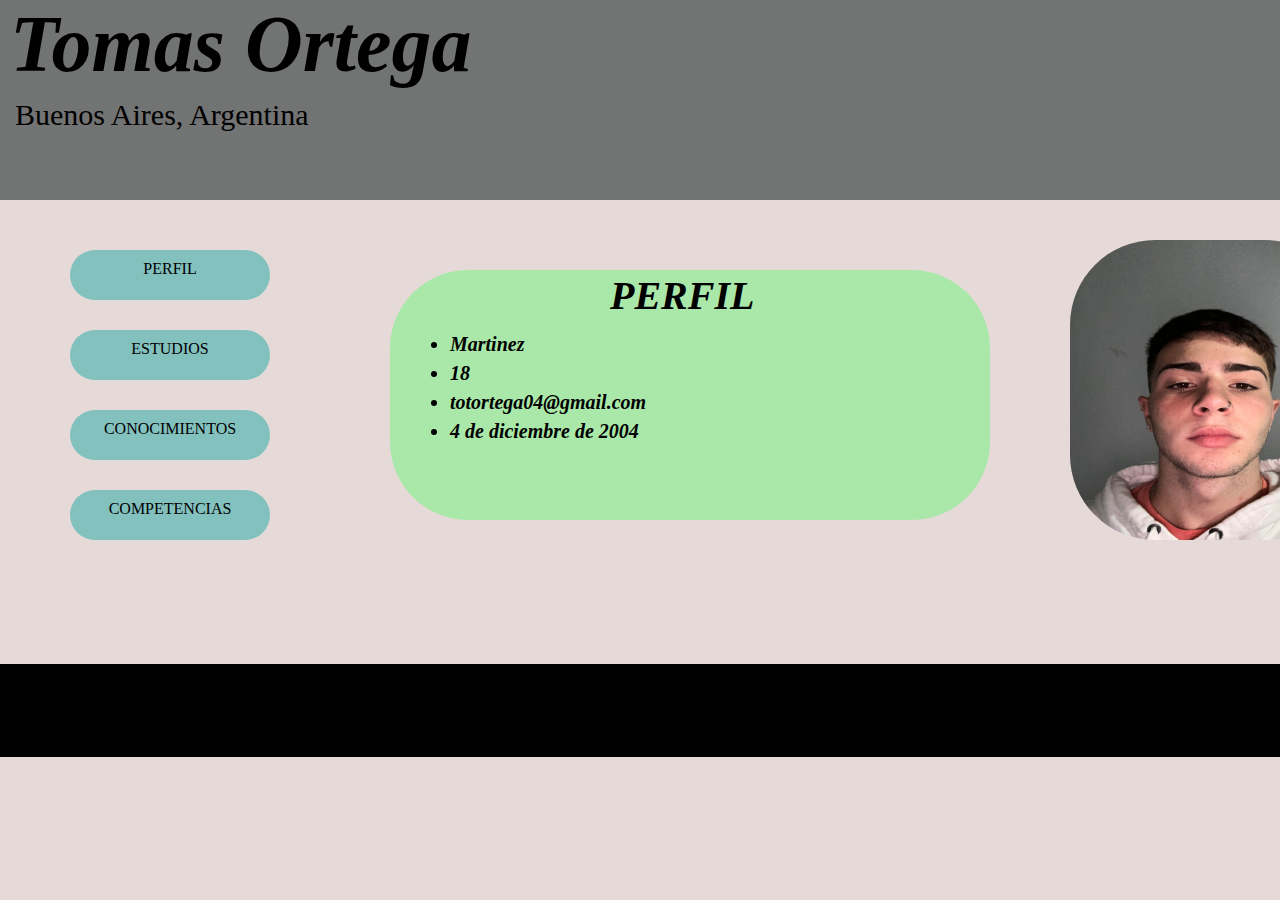
<file: index.html>
<!DOCTYPE html>
<html lang="en">
<head>
    <meta charset="UTF-8">
    <meta http-equiv="X-UA-Compatible" content="IE=edge">
    <meta name="viewport" content="width=device-width, initial-scale=1.0">
    <title>Curriculum</title>
    <link rel="stylesheet" href="estilos.css">
    <style>
        a{
            color: black;
            text-decoration: none;
        }
    </style>
</head>
<body>
   
    <header class="header">
<nav>
    <h1 class="titulo"> Tomas Ortega </h1>
    <h2 class="subtitulo"> Buenos Aires, Argentina </h2>
    <ul class="navulli">
        <li> <a href="index.html">PERFIL</a></li>
        <li> <a href="estudios.html">ESTUDIOS</a></li>
        <li> <a href="conocimientos.html">CONOCIMIENTOS</a></li>
        <li> <a href="competencias.html">COMPETENCIAS</a></li>
    </ul>
</header>
<main>
    <div class="fondoh2">
    <h2 class="subtitulo3">PERFIL</h2>
    <ul class="textobl">
        <li>Martinez</li>
        <li>18</li>
        <li>totortega04@gmail.com</li>
        <li>4 de diciembre de 2004</li>
    </ul>
</div>
    <img class="foto" src="yocv.jpg" alt="foto">

   
</main>
<footer class="foot">

</footer>

</body>
</html>
</file>
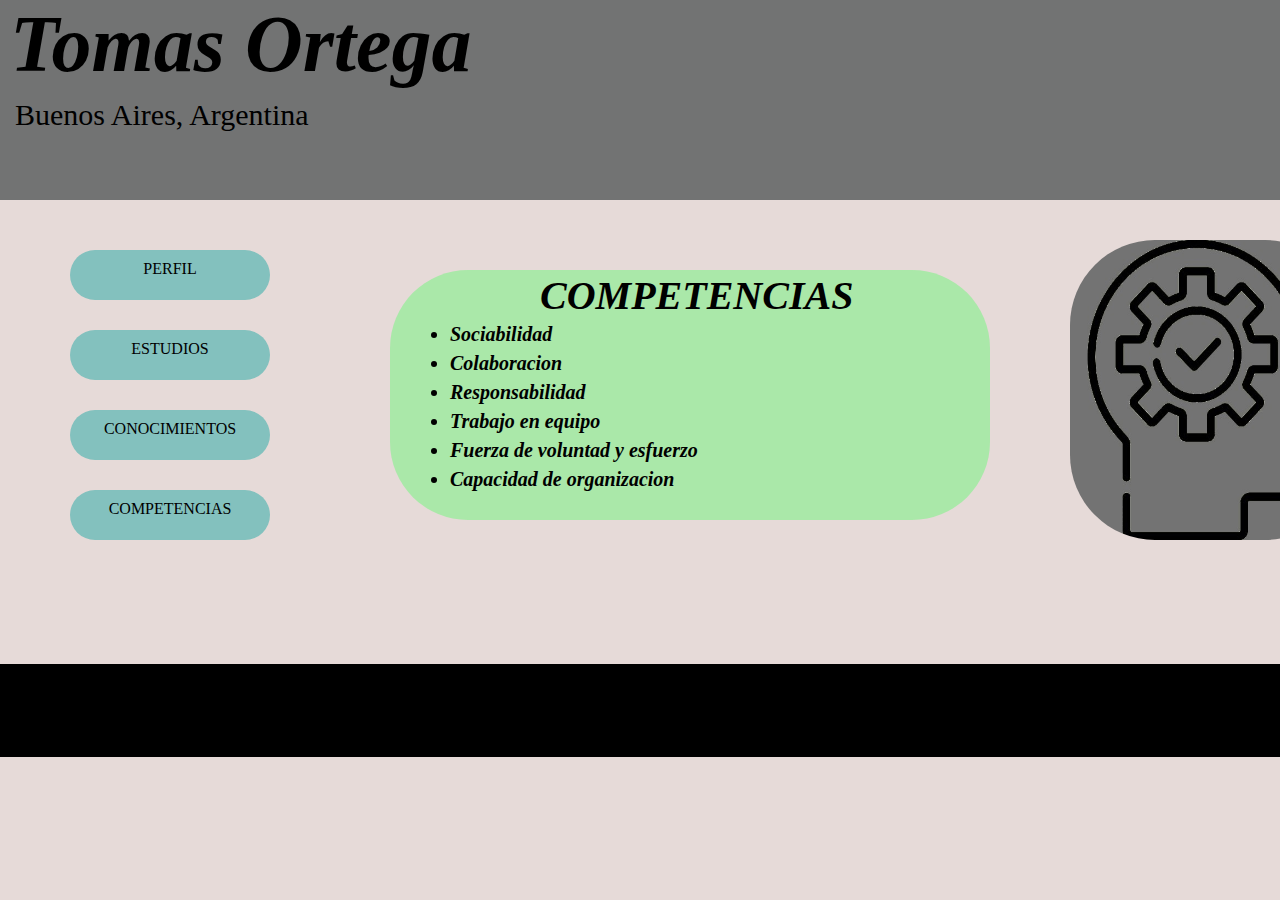
<file: competencias.html>
<!DOCTYPE html>
<html lang="en">
<head>
    <meta charset="UTF-8">
    <meta http-equiv="X-UA-Compatible" content="IE=edge">
    <meta name="viewport" content="width=device-width, initial-scale=1.0">
    <title>Curriculum</title>
    <link rel="stylesheet" href="estilos.css">
    <style>
        a{
            color: black;
            text-decoration: none;
        }
    </style>
</head>
<body>
    <header class="header">
<nav>
    <h1 class="titulo"> Tomas Ortega </h1>
    <h2 class="subtitulo"> Buenos Aires, Argentina </h2>
    <ul class="navulli">
        <li> <a href="index.html">PERFIL</a></li>
        <li> <a href="estudios.html">ESTUDIOS</a></li>
        <li> <a href="conocimientos.html">CONOCIMIENTOS</a></li>
        <li> <a href="competencias.html">COMPETENCIAS</a></li>
    </ul>
</header>
<main>
    <div class="fondoh2">
    <h2 class="subtitulo2">COMPETENCIAS</h2>
    <ul class="textobl1">
        <li>Sociabilidad</li>
        <li>Colaboracion</li>
        <li>Responsabilidad</li>
        <li>Trabajo en equipo</li>
        <li>Fuerza de voluntad y esfuerzo</li>
        <li>Capacidad de organizacion</li>
    </ul>
</div>
    <img class="foto" src="habilidades.jpg" alt="foto">

   
</main>
<footer class="foot">

</footer>

</body>
</html>
</file>
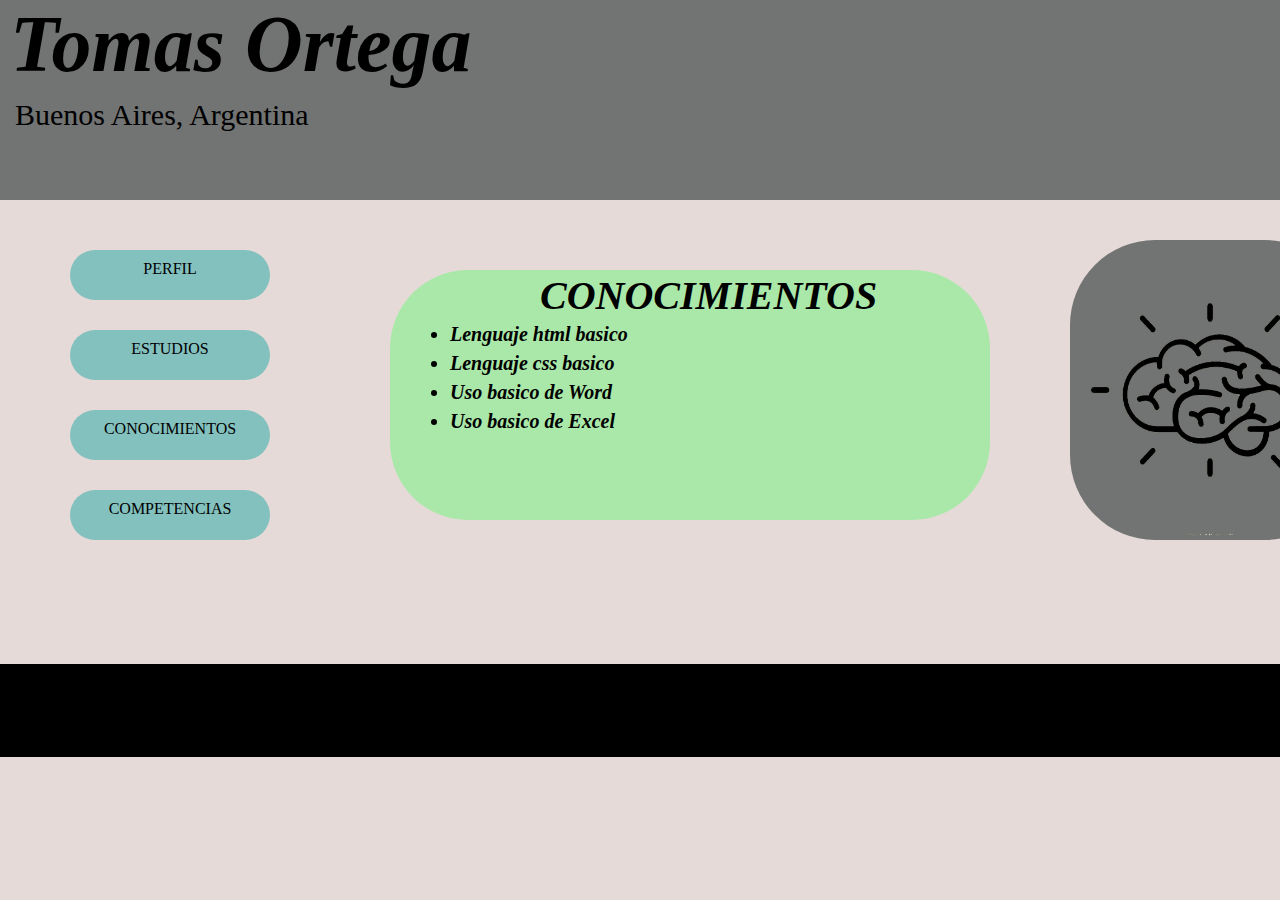
<file: conocimientos.html>
<!DOCTYPE html>
<html lang="en">
<head>
    <meta charset="UTF-8">
    <meta http-equiv="X-UA-Compatible" content="IE=edge">
    <meta name="viewport" content="width=device-width, initial-scale=1.0">
    <title>Curriculum</title>
    <link rel="stylesheet" href="estilos.css">
    <style>
        a{
            color: black;
            text-decoration: none;
        }
    </style>
</head>
<body>
    <header class="header">
<nav>
    <h1 class="titulo"> Tomas Ortega </h1>
    <h2 class="subtitulo"> Buenos Aires, Argentina </h2>
    <ul class="navulli">
        <li> <a href="index.html">PERFIL</a></li>
        <li> <a href="estudios.html">ESTUDIOS</a></li>
        <li> <a href="conocimientos.html">CONOCIMIENTOS</a></li>
        <li> <a href="competencias.html">COMPETENCIAS</a></li>
    </ul>
</header>
<main>
    <div class="fondoh2">
    <h2 class="subtitulo2">CONOCIMIENTOS</h2>
    <ul class="textobl1">
        <li>Lenguaje html basico</li>
        <li>Lenguaje css basico</li>
      <li>Uso basico de Word</li>
      <li>Uso basico de Excel</li>
    </ul>
</div>
    <img class="foto" src="conocimientos.jpg" alt="foto">

   
</main>
<footer class="foot">

</footer>

</body>
</html>
</file>
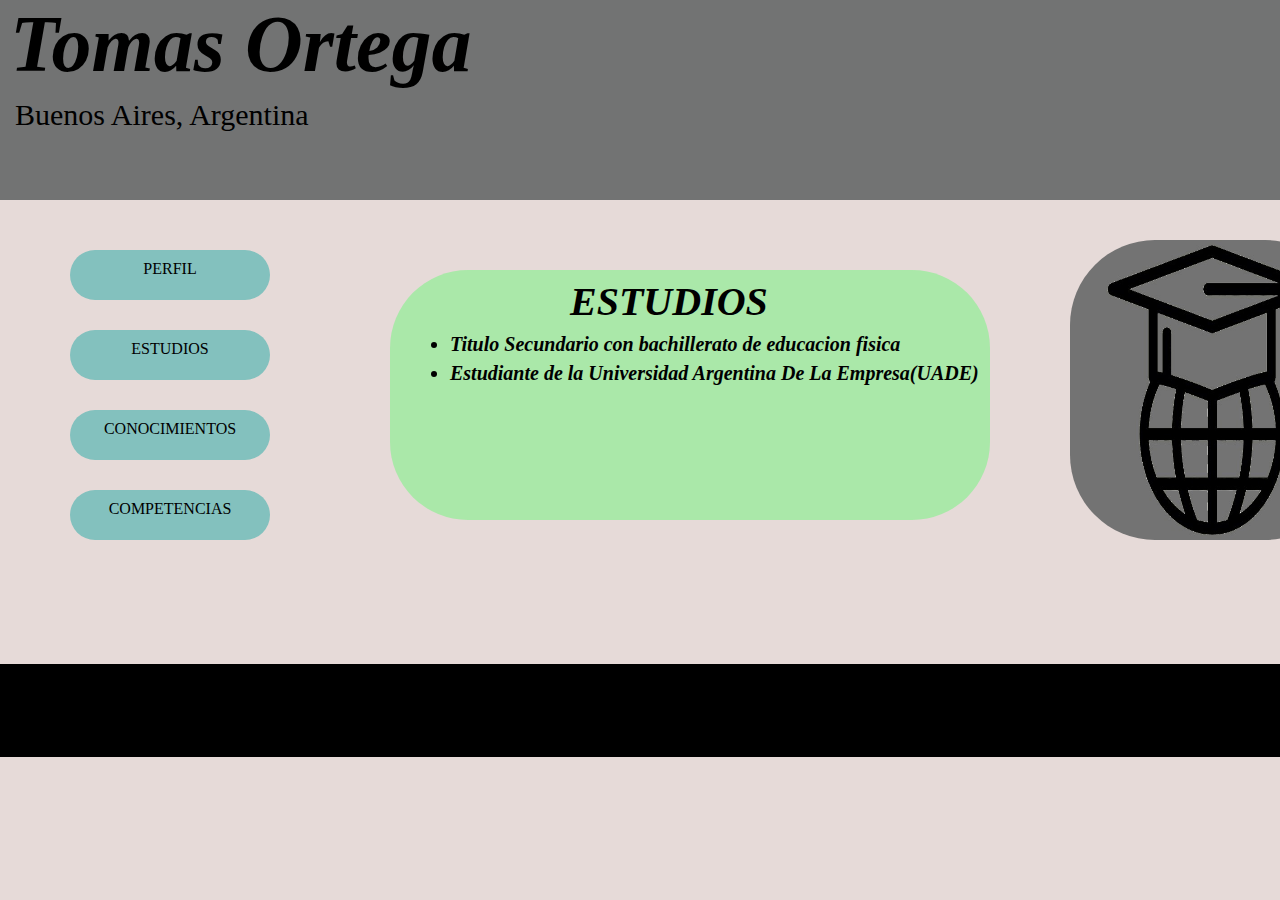
<file: estudios.html>
<!DOCTYPE html>
<html lang="en">
<head>
    <meta charset="UTF-8">
    <meta http-equiv="X-UA-Compatible" content="IE=edge">
    <meta name="viewport" content="width=device-width, initial-scale=1.0">
    <title>Curriculum</title>
    <link rel="stylesheet" href="estilos.css">
    <style>
        a{
            color: black;
            text-decoration: none;
        }
    </style>
</head>
<body>
    <header class="header">
<nav>
    <h1 class="titulo"> Tomas Ortega </h1>
    <h2 class="subtitulo"> Buenos Aires, Argentina </h2>
    <ul class="navulli">
        <li> <a href="index.html">PERFIL</a></li>
        <li> <a href="estudios.html">ESTUDIOS</a></li>
        <li> <a href="conocimientos.html">CONOCIMIENTOS</a></li>
        <li> <a href="competencias.html">COMPETENCIAS</a></li>
    </ul>
</header>
<main>
    <div class="fondoh2">
    <h2 class="subtitulo1">ESTUDIOS</h2>
    <ul class="textobl3">
        <li>Titulo Secundario con bachillerato de educacion fisica</li>
        <li>Estudiante de la Universidad Argentina De La Empresa(UADE)</li>
    </ul>
</div>
    <img class="foto" src="estudios.jpg" alt="foto">

   
</main>
<footer class="foot">

</footer>

</body>
</html>
</file>
<file: estilos.css>
h1{
    color: #000000;
    font-family: 'extra bold italic';
    font-style: italic;
    font-weight: 600;
    font-size: 80px;
    line-height: 80px;
}

body{
    background: #E6DAD8;}
.foto{
    position: absolute;
    width: 280px;
    height: 300px;
    left: 1070px;
    top: 240px;
    
    background: url(yocv.jpg);
    border-radius: 85px;
}

.textobl{
    position: absolute;
    width: 563px;
    height: 212px;
    left: 20px;
    top: 40px;
    
    font-family: 'Inter';
    font-style: italic;
    font-weight: 563;
    font-size: 20px;
    line-height: 29px;
    
    color: #000000;
    font-variation-settings: 'slnt' 0;
}
.subtitulo{
    position: absolute;
    width: 597px;
    height: 45px;
    left: 15px;
    top: 80px;
    
    font-family: 'extra bold italic';
    font-style: normal;
    font-weight: 200;
    font-size: 30px;
    line-height: 20px;
    
    color: #000000;
}
.header{
    background-color: #727373;
    position: absolute;
    width: 1600px;
    height: 200px;
    left: 0px;
    top: 0px;

}

nav ul li{
    background: #83C1BE;
    position: relative;
    width: 180px;
    height: 30px;
    left: 0px;
    top: 220px;
   padding: 10px;
    display: block;
    text-align: center;
    margin: 30px;
    border-radius: 50px;
    list-style-type: none;

    
}
.fondoh2{
    position: absolute;
width: 600px;
height: 250px;
left: 390px;
top: 270px;

background:#AAE8A9;
border-radius: 78px;
}
.titulo{
    position: absolute;
width: 675px;
height: 117px;
left: 10px;
top: -50px;
}
.foot{
    position: absolute;
width: 1600px;
height: 93px;
left: 0px;
top: 664px;

background: #000000;
}
.fotoestudios{
    position: relative;
    width: 280px;
    height: 250px;
    left: 950px;
    top: 230px;

    background: url(estudios.jpg);
    border-radius: 80px; 
}
.fotohab{
    position: relative;
    width: 280px;
    height: 250px;
    left: 950px;
    top: 230px;

background: url(habilidades.jpg);
border-radius: 50px;
}
.fotocono{

    position: relative;
    width: 280px;
    height: 250px;
    left: 950px;
    top: 230px;

background: url(conocimientos);
border-radius: 50px;
}
.subtitulo1{

    position: absolute;
width: 450px;
height: 100px;
left: 180px;
top: -30px;


font-family: 'Inter';
font-style: italic;
font-weight: 563;
font-size: 40px;
line-height: 58px;


color: #000000;
}
.textobl1{
position: absolute;
width: 563px;
height: 212px;
left: 20px;
top: 30px;

font-family: 'Inter';
font-style: italic;
font-weight: 563;
font-size: 20px;
line-height: 29px;

color: #000000;
font-variation-settings: 'slnt' 0;
}
.subtitulo2{

    position: absolute;
width: 450px;
height: 100px;
left: 150px;
top: -30px;


font-family: 'Inter';
font-style: italic;
font-weight: 563;
font-size: 40px;
line-height: 45px;


color: #000000;
}
.textobl3{
    position: absolute;
    width: 563px;
    height: 212px;
    left: 20px;
    top: 40px;
    
    font-family: 'Inter';
    font-style: italic;
    font-weight: 563;
    font-size: 20px;
    line-height: 29px;
    
    color: #000000;
    font-variation-settings: 'slnt' 0;

}
.subtitulo3{

    position: absolute;
width: 450px;
height: 100px;
left: 220px;
top: -30px;


font-family: 'Inter';
font-style: italic;
font-weight: 563;
font-size: 40px;
line-height: 45px;


color: #000000;}
</file>
